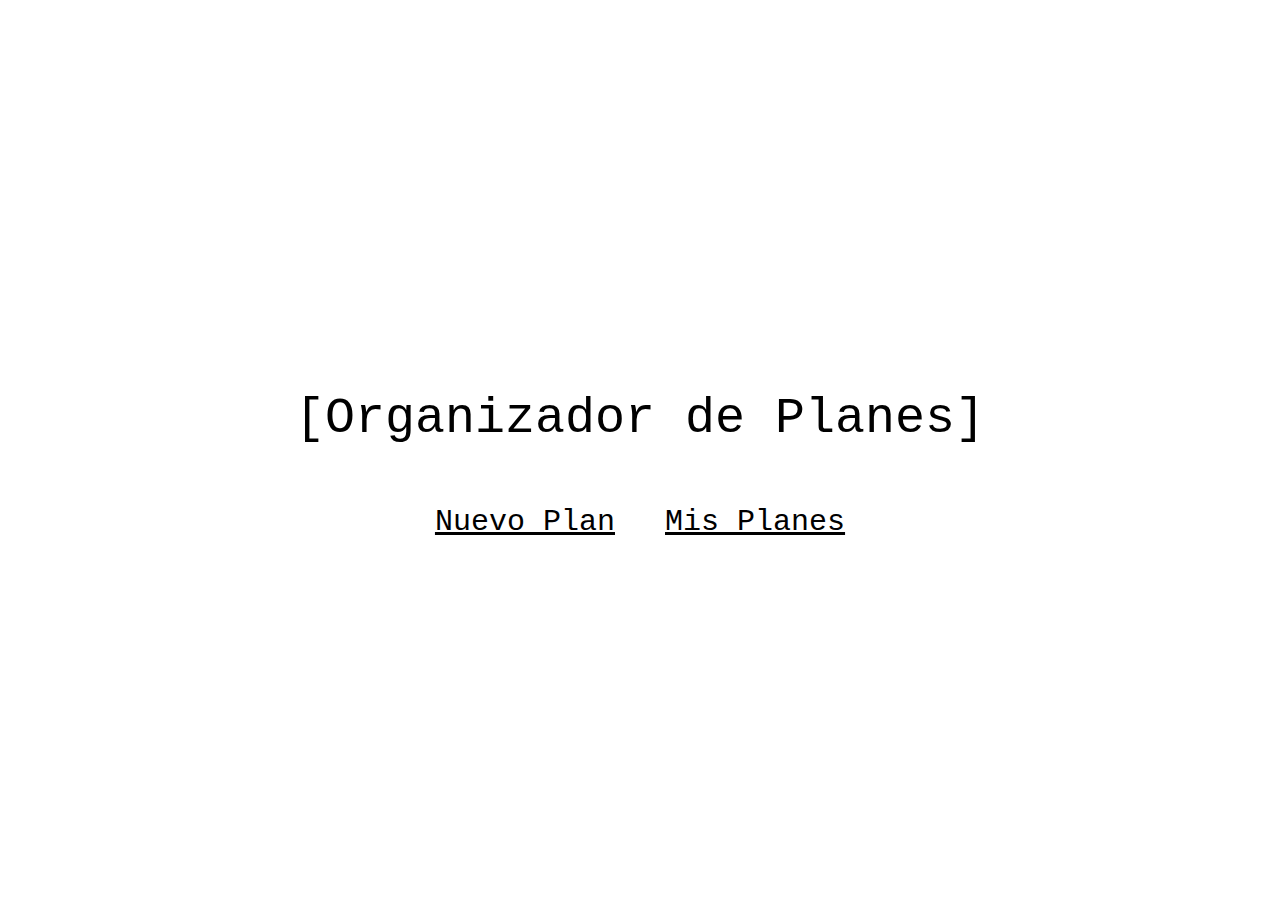
<file: OrganizadorDeTareas/target/classes/static/index.html>
<!DOCTYPE html>
<html lang="en">
<head>
    <title>Organizador de Tareas</title>
    <link rel="stylesheet" href="estilos.css">
</head>
<body class="centerBody">
    <header>
        <h1>[Organizador de Planes]</h1>
    </header>

    <div class="opciones">
        <a href="nuevoPlan.html"><h2 class="sub">Nuevo Plan</h2></a>
        <a href="misPlanes.html"><h2 class="sub">Mis Planes</h2></a>
    </div>
</body>
</html>
</file>
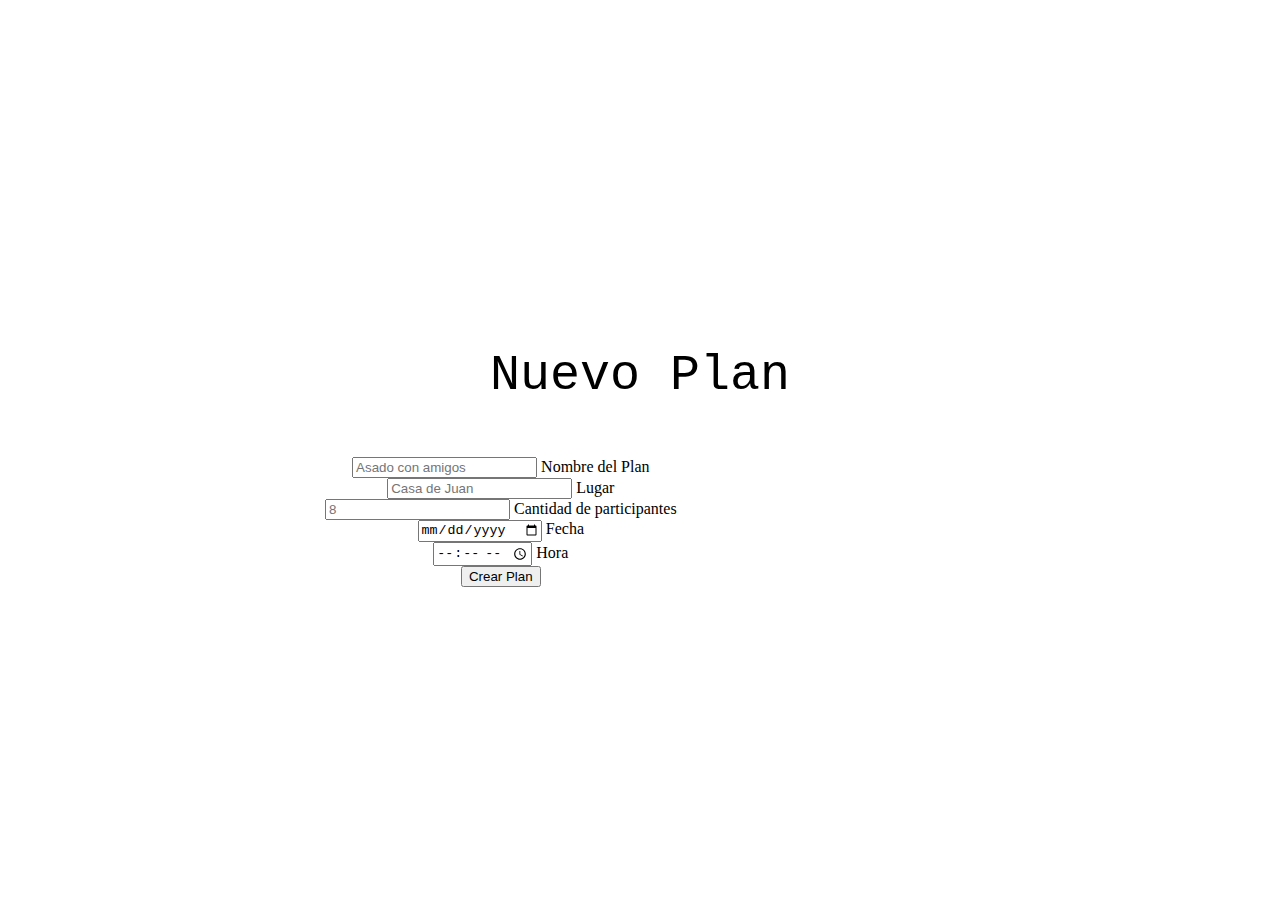
<file: OrganizadorDeTareas/target/classes/static/nuevoPlan.html>
<!DOCTYPE html>
<html lang="en">
<head>
    <link href="https://cdn.jsdelivr.net/npm/bootstrap@5.0.2/dist/css/bootstrap.min.css" rel="stylesheet" integrity="sha384-EVSTQN3/azprG1Anm3QDgpJLIm9Nao0Yz1ztcQTwFspd3yD65VohhpuuCOmLASjC" crossorigin="anonymous">
    <title>Formulario de Plan</title>
    <link rel="stylesheet" href="estilos.css">
</head>
<body class="centerBody">
    <h1>Nuevo Plan</h1>
    <div class="card formPlan">
        <form id="formPlanNuevo">
    
            <div class="form-floating mb-3">
                <input type="text" class="form-control" id="nombre" placeholder="Asado con amigos" required>
                <label for="nombre">Nombre del Plan</label>
            </div>
    
            <div class="form-floating mb-3">
                <input type="text" class="form-control" id="lugar" placeholder="Casa de Juan" required>
                <label for="lugar">Lugar</label>
            </div>
    
            <div class="form-floating mb-3">
                <input type="number" class="form-control" id="participantes" placeholder="8" min="1" required>
                <label for="participantes">Cantidad de participantes</label>
            </div>
    
            <div class="form-floating mb-3">
                <input type="date" class="form-control" id="fecha" required>
                <label for="fecha">Fecha</label>
            </div>
    
            <div class="form-floating mb-3">
                <input type="time" class="form-control" id="hora" required>
                <label for="hora">Hora</label>
            </div>
    
            <button type="submit" id="btnFormPlan" class="btn btn-dark nuevoplanBtn">
                Crear Plan
            </button>
    
        </form>
    </div>
    
</body>
<script src="nuevoPlan.js"></script>
</html>
</file>
<file: OrganizadorDeTareas/target/classes/static/estilos.css>
h1{
    font-family: monospace;
    font-size: 50px;
    font-weight: 100;
}

h2{
    font-family: monospace;
    font-size: 30px;
    font-weight: 100;
}

body{
    min-height: 100vh;
    margin: 10px;
}

.centerBody{
    display: flex;
    flex-direction: column;
    align-items: center;
    justify-content: center;
}

.opciones{
    display: flex;
    gap: 50px;
}

.sub {
    color:black;
    text-decoration: underline;
    cursor: pointer;
    transition: transform 0.4s ease;
  }

.sub:hover {
    transform: scale(1.05);
}

#headNP{
    display: flex;
    margin: 20px;
}

.col1{
    display: flex;
    flex-direction: column;
}

.col2{
    display: flex;
    flex-direction: column;
    margin-left: auto;
}

hr{
    height: 2px;
    background-color: black;
}

#tareas{
    display: flex;
    align-items: center;
}

#tareas h1:first-child{
    margin: 0 auto;
}

#new{
    padding-right: 10px;
    transition: transform 0.4s ease;
}

#new:hover{
    cursor: pointer;
    transform: scale(1.1)
}

.card{
    border-radius: 10px;
}

.tarea{
    margin: 30px;
}

.encargado{
    margin: 5px 0px;
}

.newUser{
    width: 30px;
    height: 30px;
    margin-left: auto;
    transition: transform 0.4s ease;
}

.sinDef{
    display: flex;
    align-items: center;
}

.newUser:hover{
    transform: scale(1.1);
    cursor: pointer;
}

#headMP{
   text-align: center;
    margin: 20px;
}

.infPlan{
    display: flex;
}

.planHr{
    margin-left: auto;
}

.card-title{
    text-align: center;
    margin-top: 20px;
}

.card{
    position: relative;
    padding: 20px;
    border-radius: 12px;
    background: white;
}

.tag {
    position: absolute;
    top: -12px;
    right: -30px;

    padding: 6px 12px;
    border-radius: 8px;
    font-size: 12px;
    font-weight: 700;
    box-shadow: 0 4px 8px rgba(0,0,0,0.2);

    background: black;
    color: white;
}

.formPlan{
    width: 50%;
    display: flex;
    text-align: center;
}

.nuevoplanBtn{
    transition: all 0.5s ease;
}

.nuevoplanBtn:hover{
    background-color: white;
    color: black;
}

.formTarea{
    display: flex;
    flex-direction: column;
}

.formEncargado{
    display: flex;
    flex-direction: column;
}

.nuevaTareaBtn{
    width: 50%;
    align-self: center;
}

.nuevoEncargadoBtn{
    width: 50%;
    align-self: center;
}

.responsables{
    display: flex;
    align-items: center;
    justify-content: flex-start;
}

.btnResponsable{
    margin-left: auto;
}

.tarjetaPlan:hover{
    cursor: pointer;
}
</file>
